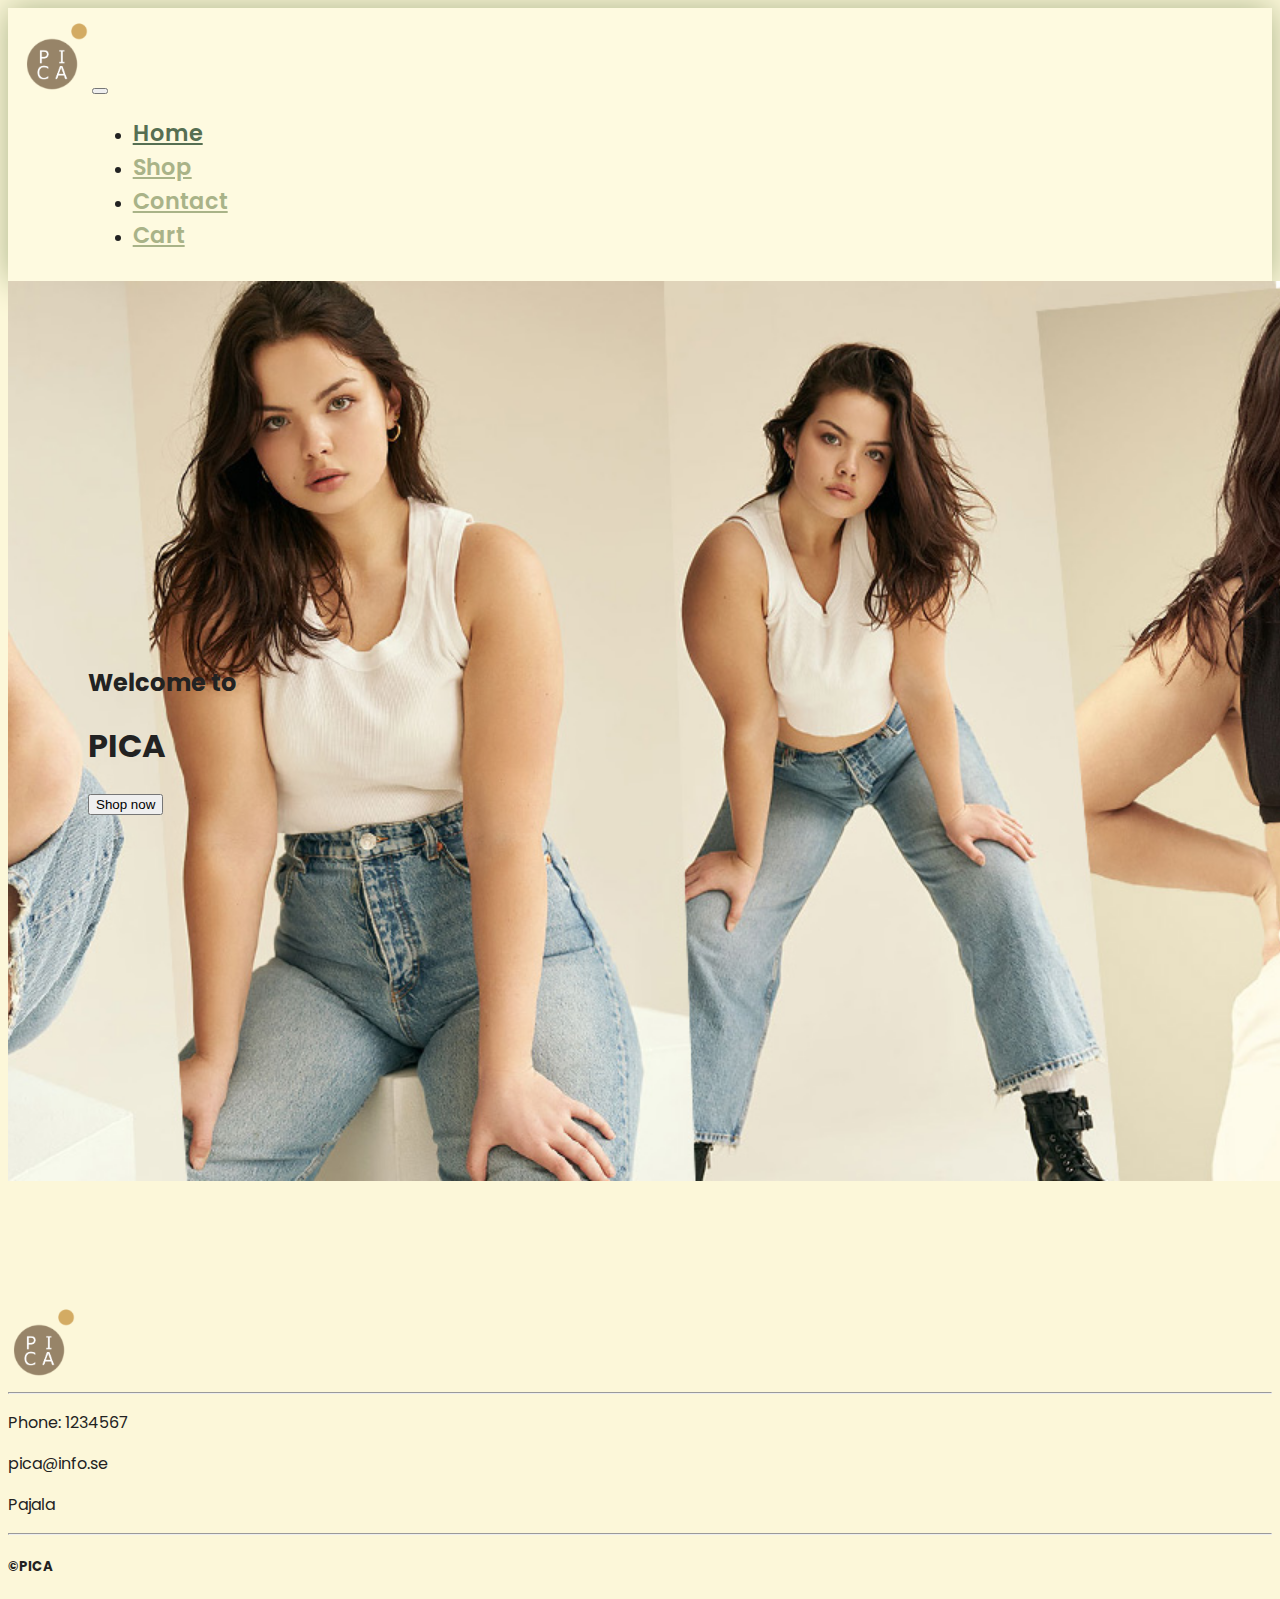
<file: index.html>
<!DOCTYPE html>
<html lang="en">

<head>
    <meta charset="UTF-8">
    <meta http-equiv="X-UA-Compatible" content="IE=edge">
    <meta name="viewport" content="width=device-width, initial-scale=1.0">
    <title>Document</title>

    <link href="https://cdn.jsdelivr.net/npm/bootstrap@5.3.0-alpha1/dist/css/bootstrap.min.css" rel="stylesheet"
        integrity="sha384-GLhlTQ8iRABdZLl6O3oVMWSktQOp6b7In1Zl3/Jr59b6EGGoI1aFkw7cmDA6j6gD" crossorigin="anonymous">
        <link rel="stylesheet" href="https://cdn.jsdelivr.net/npm/bootstrap-icons@1.7.2/font/bootstrap-icons.css">    

    <link rel="stylesheet" href="style.css">

</head>

<body>

    <nav class="navbar navbar-expand-md sticky-top">
        <div class="container-fluid">
            <a class="navbar-brand" href="index.html"><img src="img/logo.png" height=70 alt=""></a>
            <button class="navbar-toggler" type="button" data-toggle="collapse" data-target="#navbarResponsive">
                <span class="navbar-toggler-icon"></span>
            </button>
            <div class="collapse navbar-collapse justify-content-center p-4" id="navbarResponsive">
                <ul class="navbar-nav ml-auto">
                    <li class="nav-item">
                        <a class="nav-link active" href="index.html">Home</a>
                    </li>
                    <li class="nav-item">
                        <a class="nav-link" href="shop.html">Shop</a>
                    </li>
                    <li class="nav-item">
                        <a class="nav-link" href="#">Contact</a>
                    </li>
                    <li class="nav-item">
                        <a class="nav-link" href="shoppingCart.html">Cart</a>
            
                     
                    </li>
                </ul>
            </div>
        </div>
    </nav>
    <section class="hero">
        <div container class="cFront">
            <h2>Welcome to</h2>
            <h1>PICA</h1>
            <button type="button" onclick="location.href='shop.html'" class="btn btn-dark" data-bs-success="shop.html">Shop now</button>
        

        </container>


    </section>


    <footer>
        <div class="container-fluid padding">
            <div class="row text-center">
                <div class="col-md-12">
                    <img src="img/logo.png" height="70">
                    <hr class="light">
                    <p>Phone: 1234567</p>
                    <p>pica@info.se</p>
                    <p>Pajala</p>
                </div>

                <div class="col-12">
                    <hr class="light">
                    <h5>&copy;PICA</h5>
                </div>
            </div>
        </div>
        </footer>



    <script src="https://cdn.jsdelivr.net/npm/bootstrap@5.3.0-alpha1/dist/js/bootstrap.bundle.min.js"
    integrity="sha384-w76AqPfDkMBDXo30jS1Sgez6pr3x5MlQ1ZAGC+nuZB+EYdgRZgiwxhTBTkF7CXvN"
    crossorigin="anonymous"></script>

    <script src="script.js"></script>

</body>

</html>
</file>
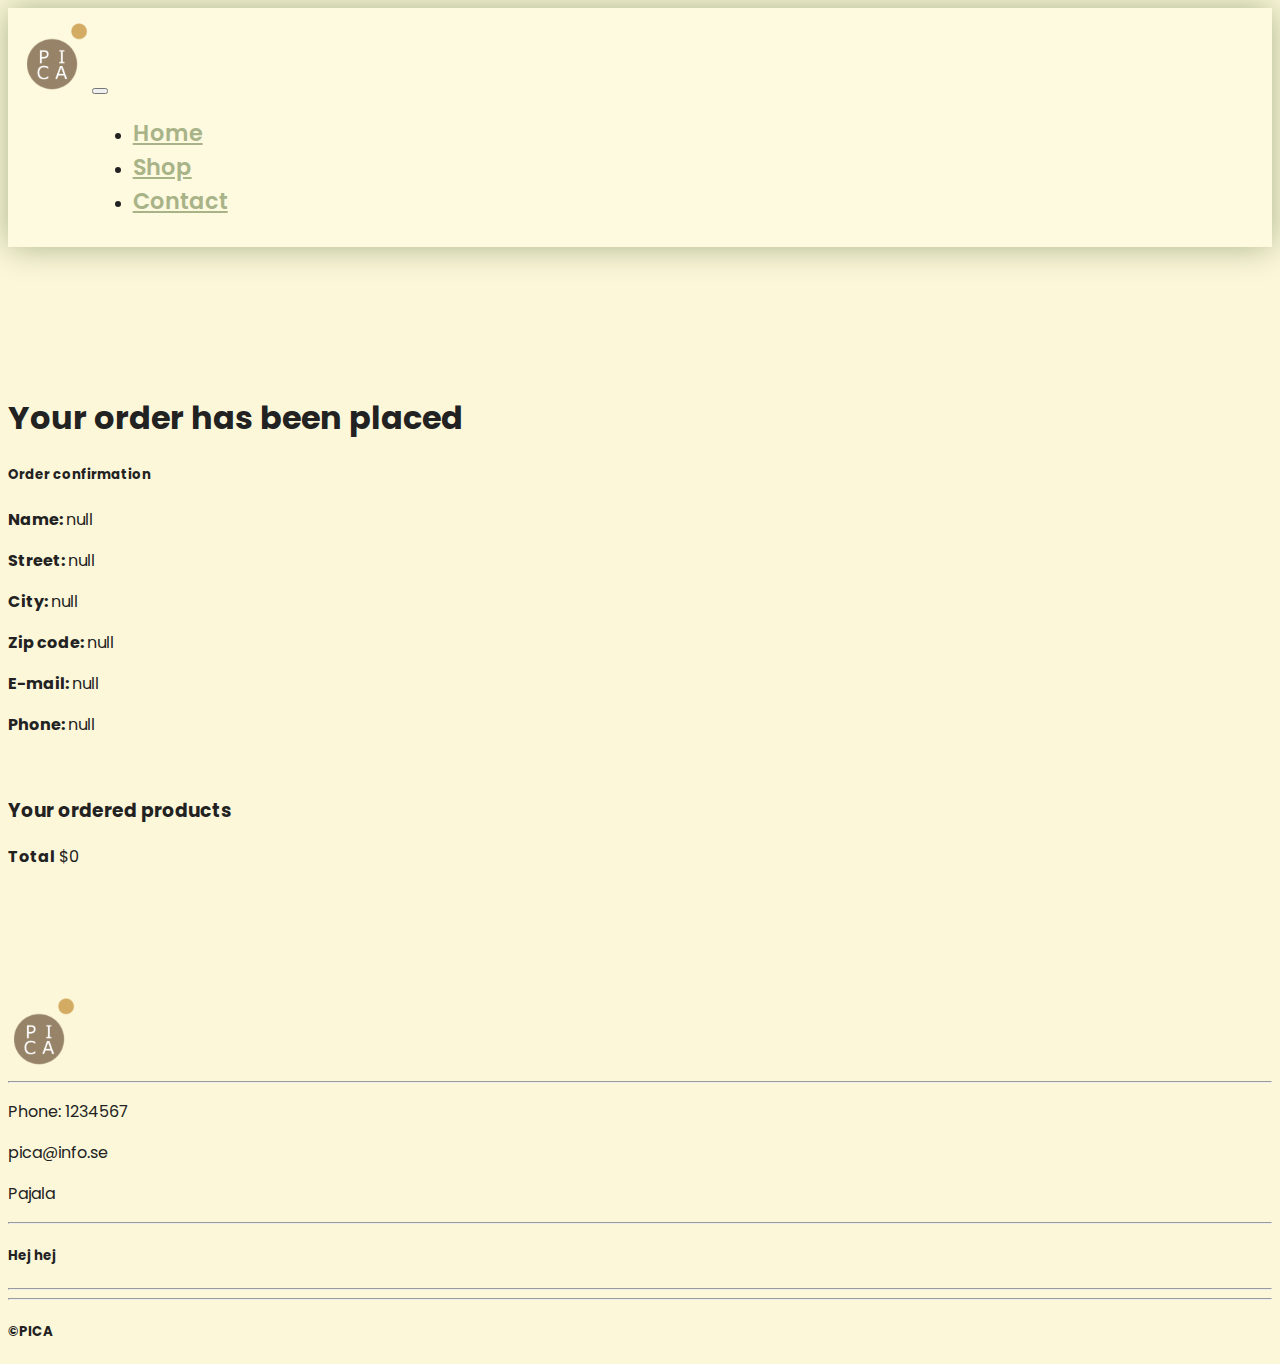
<file: confirmed.html>
<!DOCTYPE html>
<html lang="en">

<head>
    <meta charset="UTF-8">
    <meta http-equiv="X-UA-Compatible" content="IE=edge">
    <meta name="viewport" content="width=device-width, initial-scale=1.0">
    <title>Document</title>

    <link href="https://cdn.jsdelivr.net/npm/bootstrap@5.3.0-alpha1/dist/css/bootstrap.min.css" rel="stylesheet"
        integrity="sha384-GLhlTQ8iRABdZLl6O3oVMWSktQOp6b7In1Zl3/Jr59b6EGGoI1aFkw7cmDA6j6gD" crossorigin="anonymous">



    <link rel="stylesheet" href="style.css">

</head>

<body>

    <nav class="navbar navbar-expand-md sticky-top">
        <div class="container-fluid">
            <a class="navbar-brand" href="index.html"><img src="img/logo.png" height=70 alt=""></a>
            <button class="navbar-toggler" type="button" data-bs-toggle="collapse" data-bs-target="#navbarResponsive">
                <span class="navbar-toggler-icon"></span>
            </button>
            <div class="collapse navbar-collapse justify-content-center p-4" id="navbarResponsive">
                <ul class="navbar-nav ml-auto">
                    <li class="nav-item">
                        <a class="nav-link" href="index.html">Home</a>
                    </li>
                    <li class="nav-item">
                        <a class="nav-link" href="shop.html">Shop</a>
                    </li>
                    <li class="nav-item">
                        <a class="nav-link" href="contact.html">Contact</a>
                    </li>
                </ul>
            </div>
        </div>
    </nav>

    <div class="container">
        <div class="row" id="confirmed">
            <h1>Your order has been placed</h1>
            <h5>Order confirmation</h5>
            <p id="confirmed-name"></p>
            <p id="confirmed-street"></p>
            <p id="confirmed-city"></p>
            <p id="confirmed-zip"></p>
            <p id="confirmed-email"></p>
            <p id="confirmed-phone"></p>

            <section class="container">
                <br>
                <h3 class="section-header">Your ordered products</h3>

                <div id="cart-item"></div>

                <div class="cart-total">
                    <strong class="cart-total-title">Total</strong>
                    <span class="cart-total-price" id="totPrice">$0</span>
                </div>
            </section>

        </div>
    </div>

    <footer>
        <div class="container-fluid padding">
            <div class="row text-center">
                <div class="col-md-6">
                    <img src="img/logo.png" height="70" alt="">
                    <hr class="light">
                    <p>Phone: 1234567</p>
                    <p>pica@info.se</p>
                    <p>Pajala</p>
                </div>
                <div class="col-md-6">
                    <hr class="light">
                    <h5>Hej hej</h5>
                    <hr class="light">

                </div>
                <div class="col-12">
                    <hr class="light">
                    <h5>&copy;PICA</h5>
                </div>
            </div>
        </div>
    </footer>



    <script src="https://cdn.jsdelivr.net/npm/bootstrap@5.3.0-alpha1/dist/js/bootstrap.bundle.min.js"
        integrity="sha384-w76AqPfDkMBDXo30jS1Sgez6pr3x5MlQ1ZAGC+nuZB+EYdgRZgiwxhTBTkF7CXvN"
        crossorigin="anonymous"></script>

    <script src="confirmed.js"></script>
     
</body>
</html>
</file>
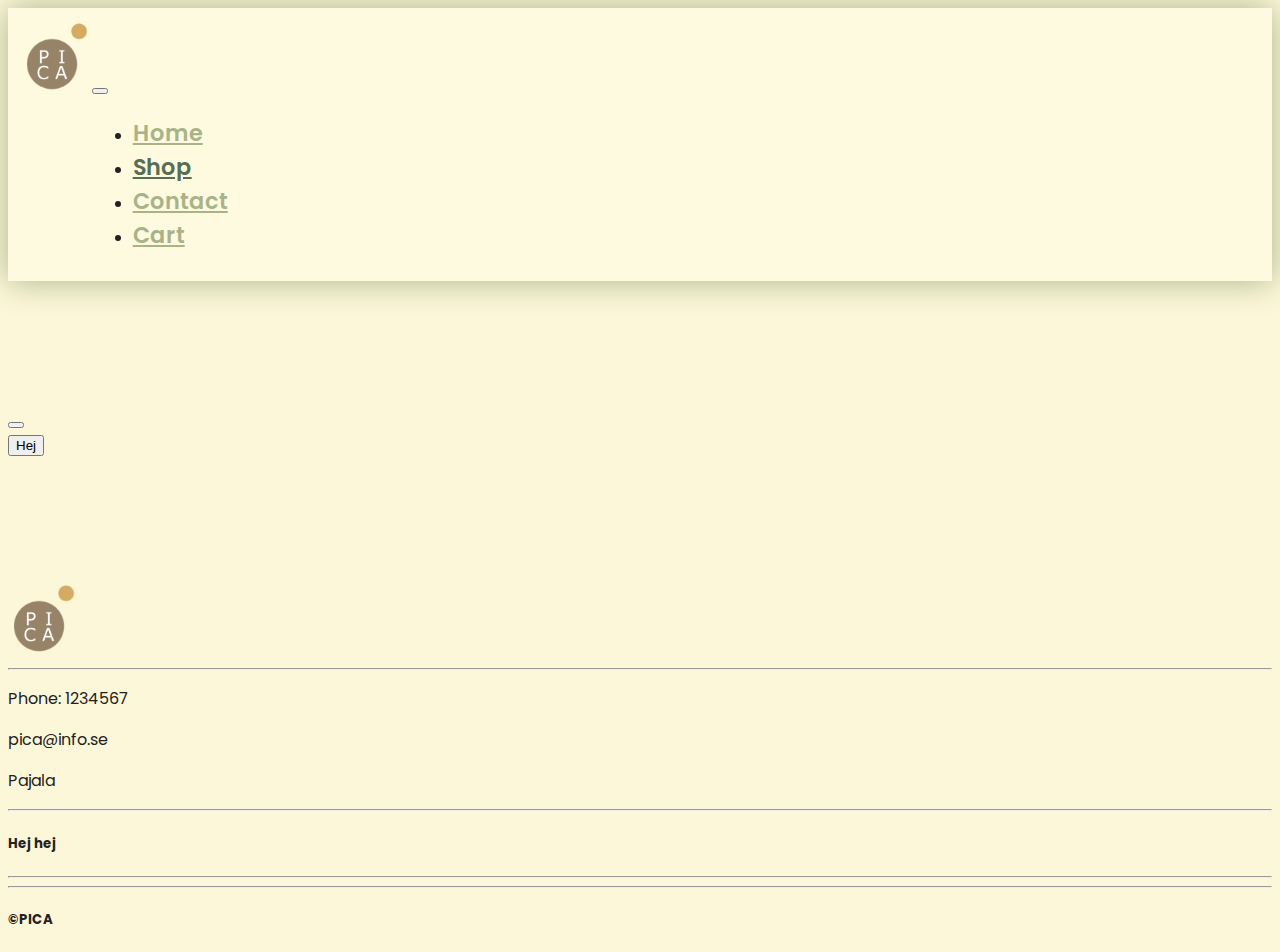
<file: shop.html>
<!DOCTYPE html>
<html lang="en">

<head>
    <meta charset="UTF-8">
    <meta http-equiv="X-UA-Compatible" content="IE=edge">
    <meta name="viewport" content="width=device-width, initial-scale=1.0">
    <title>Document</title>

    <link href="https://cdn.jsdelivr.net/npm/bootstrap@5.3.0-alpha1/dist/css/bootstrap.min.css" rel="stylesheet"
        integrity="sha384-GLhlTQ8iRABdZLl6O3oVMWSktQOp6b7In1Zl3/Jr59b6EGGoI1aFkw7cmDA6j6gD" crossorigin="anonymous">

    <link rel="stylesheet" href="style.css">

</head>

<body>

    <!-- NAVBAR -->
    <nav class="navbar navbar-expand-md sticky-top">
        <div class="container-fluid">
            <a class="navbar-brand" href="index.html"><img src="img/logo.png" height=70 alt=""></a>
            <button class="navbar-toggler" type="button" data-toggle="collapse" data-target="#navbarResponsive">
                <span class="navbar-toggler-icon"></span>
            </button>
            <div class="collapse navbar-collapse justify-content-center p-4" id="navbarResponsive">
                <ul class="navbar-nav ml-auto">
                    <li class="nav-item">
                        <a class="nav-link" href="index.html">Home</a>
                    </li>
                    <li class="nav-item">
                        <a class="nav-link active" href="shop.html">Shop</a>
                    </li>
                    <li class="nav-item">
                        <a class="nav-link" href="#">Contact</a>
                    </li>
                    <li class="nav-item">
                        <a class="nav-link" href="shoppingCart.html" id="cart">Cart</a>
                    </li>
                </ul>
            </div>
        </div>
    </nav>

    <!-- PRODUCT CONTAINERS -->
    <div class="container">
        <div class="row g-5" id="product-row">
            

        </div>
    </div>

    <!-- READ MORE MODAL -->
    <div class="modal fade" id="modal">
        <div class="modal-dialog">
            <div class="modal-content">
                <div class="modal-header">
                    <button class="btn-close" data-bs-dismiss="modal"></button>
                </div>
                <div class="modal-body">

                </div>
                <div class="modal-footer">
                    <button type="button" class="hej">Hej</button>
                </div>
            </div>
        </div>
    </div>

<!-- FOOTER -->
    <footer>
        <div class="container-fluid padding">
            <div class="row text-center">
                <div class="col-md-6">
                    <img src="img/logo.png" height="70" alt="">
                    <hr class="light">
                    <p>Phone: 1234567</p>
                    <p>pica@info.se</p>
                    <p>Pajala</p>
                </div>
                <div class="col-md-6">
                    <hr class="light">
                    <h5>Hej hej</h5>
                    <hr class="light">

                </div>
                <div class="col-12">
                    <hr class="light">
                    <h5>&copy;PICA</h5>
                </div>
            </div>
        </div>
    </footer>


    <script src="https://cdn.jsdelivr.net/npm/bootstrap@5.3.0-alpha1/dist/js/bootstrap.bundle.min.js"
        integrity="sha384-w76AqPfDkMBDXo30jS1Sgez6pr3x5MlQ1ZAGC+nuZB+EYdgRZgiwxhTBTkF7CXvN"
        crossorigin="anonymous"></script>

    <script src="script.js"></script>


</body>

</html>
</file>
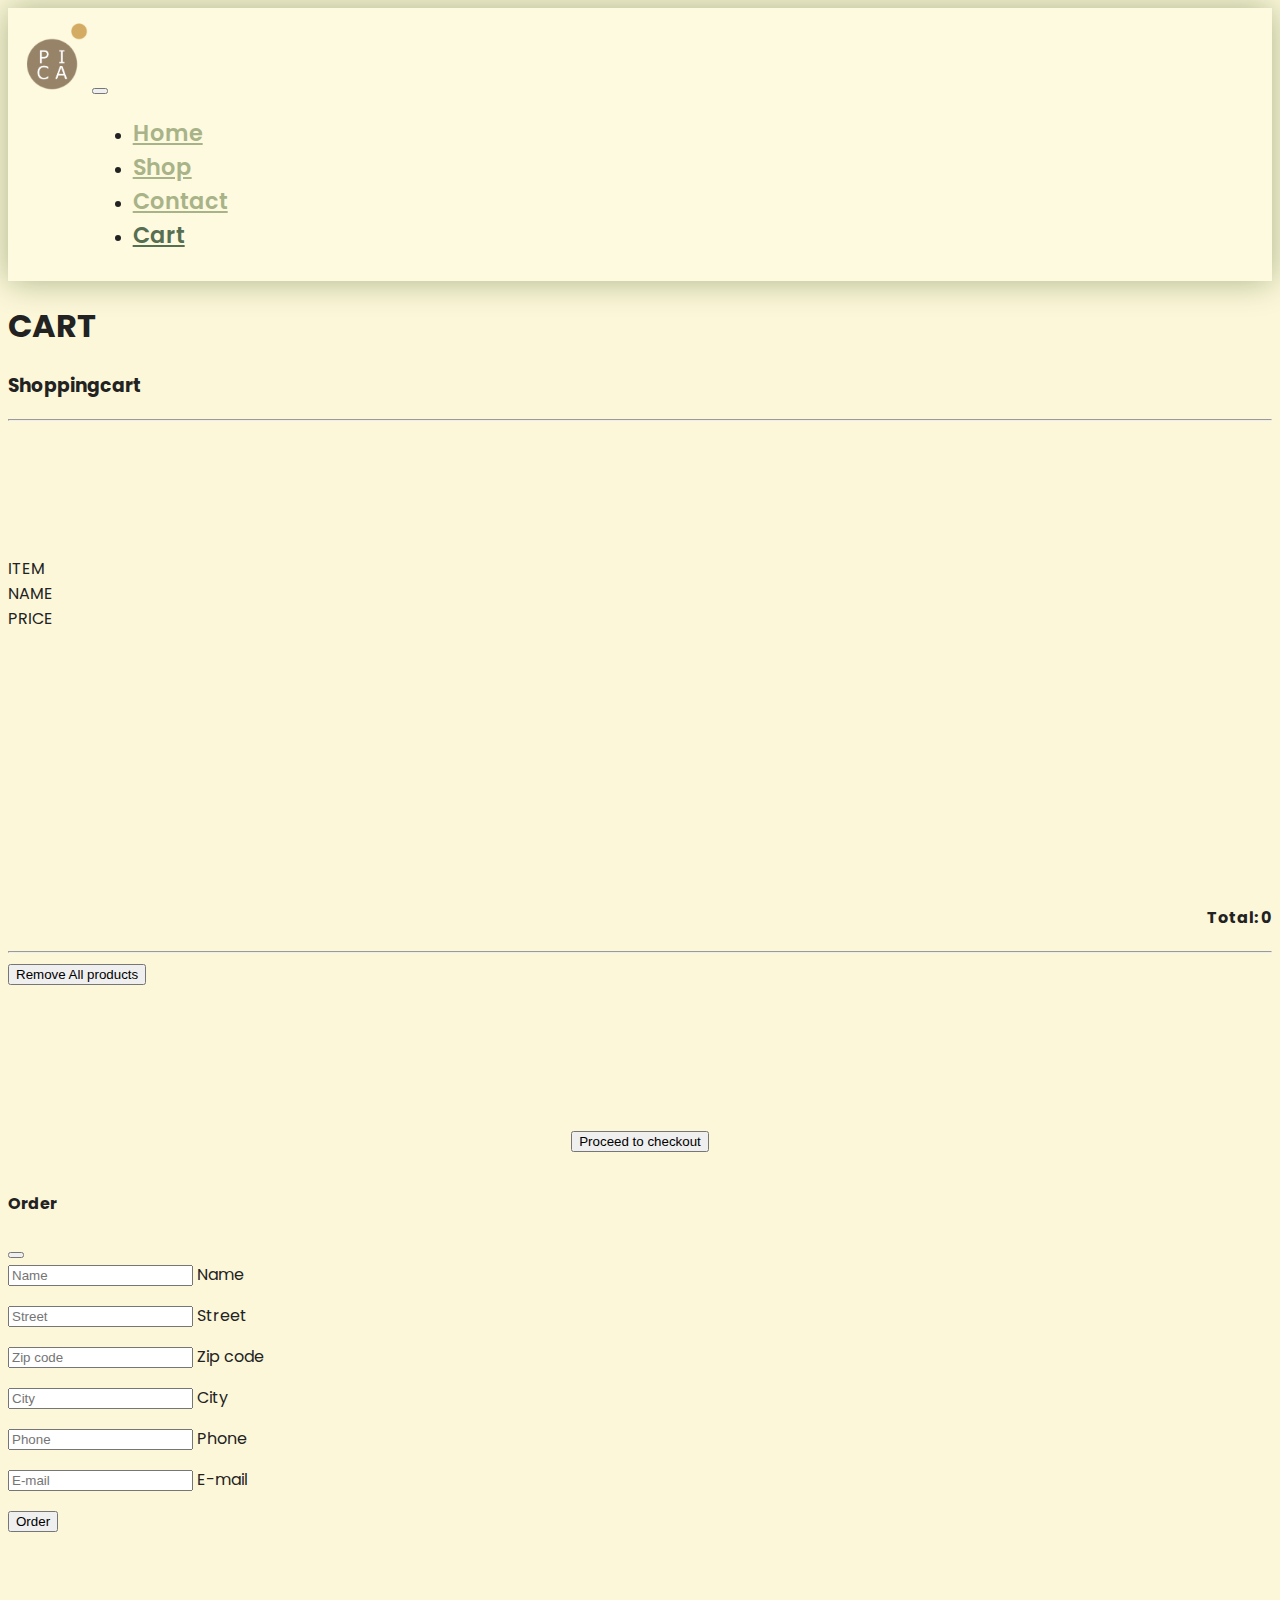
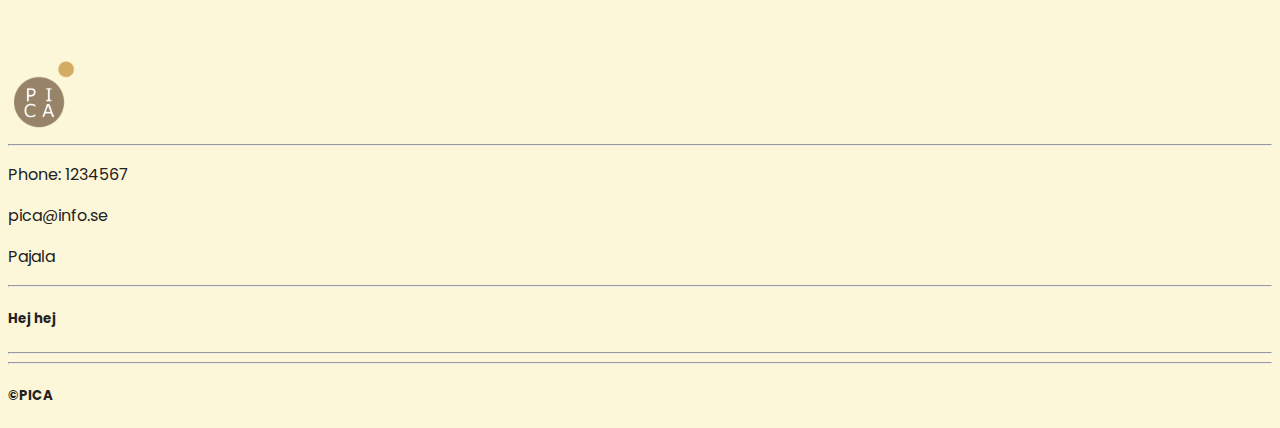
<file: shoppingCart.html>
<!DOCTYPE html>
<html lang="en">

<head>
    <meta charset="UTF-8">
    <meta http-equiv="X-UA-Compatible" content="IE=edge">
    <meta name="viewport" content="width=device-width, initial-scale=1.0">
    <title>Document</title>

    <link href="https://cdn.jsdelivr.net/npm/bootstrap@5.3.0-alpha1/dist/css/bootstrap.min.css" rel="stylesheet"
        integrity="sha384-GLhlTQ8iRABdZLl6O3oVMWSktQOp6b7In1Zl3/Jr59b6EGGoI1aFkw7cmDA6j6gD" crossorigin="anonymous">

    <link rel="stylesheet" href="https://cdn.jsdelivr.net/npm/bootstrap-icons@1.7.2/font/bootstrap-icons.css">

    <link rel="stylesheet" href="style.css">

</head>

<body>

    <nav class="navbar navbar-expand-md sticky-top">
        <div class="container-fluid">
            <a class="navbar-brand" href="index.html"><img src="img/logo.png" height=70 alt=""></a>
            <button class="navbar-toggler" type="button" data-toggle="collapse" data-target="#navbarResponsive">
                <span class="navbar-toggler-icon"></span>
            </button>
            <div class="collapse navbar-collapse justify-content-center p-4" id="navbarResponsive">
                <ul class="navbar-nav ml-auto">
                    <li class="nav-item">
                        <a class="nav-link" href="#">Home</a>
                    </li>
                    <li class="nav-item">
                        <a class="nav-link" href="shop.html">Shop</a>
                    </li>
                    <li class="nav-item">
                        <a class="nav-link" href="#">Contact</a>
                    </li>
                    <li class="nav-item">
                        <a class="nav-link active" href="#">Cart</a>
                    </li>
                </ul>
            </div>
        </div>
    </nav>




    <section class="container">
        <h1 class="section-header pt-5">CART</h1>
        <h3 class="street-text pt-5">Shoppingcart</h3>
        <hr>
        <div class="row text-center">
            <div class="col-1">ITEM</div>
            <div class="col-3">NAME</div>
            <div class="col-8">PRICE</div>

        </div>

        <div class="container" id="cartCon">
            <div class="row" id="testing">

            </div>

                <div class="row text-end">
                    <div class="col-9"></div>
                    <div class="col-3 ">
                        <h4 class="total" id="total">Total: 0</h4>
                        <hr class="light">
                    </div>
                </div>
            


            <button type="button" class="btn btn-danger" onclick="removeAllProducts()">Remove All products</button>
            <div class="row">
                <div class="col" id="checkout-col">
                    <div class="text-end">
                        <Button type="button" clasS="btn btn-primary  " id="checkout" data-bs-toggle="modal"
                            data-bs-target="#modalForm">Proceed to
                            checkout</Button>
                    </div>
                </div>
            </div>

        </div>
    </section>


    <div class="modal fade" id="modalForm">
        <div class="modal-dialog" role="document">
            <div class="modal-content">
                <div class="modal-header text-center">
                    <h4 class="modal-title w100 font-weight-bold">Order</h4>
                    <button class="btn-close" data-bs-dismiss="modal" aria-label="close"></button>
                </div>
                <div class="modal-body mx-3">
                    <div class="md-form mb-5">
                        <i class="fas fa-envelope prefix grey-text"></i>
                        <div class="form-floating">
                            <input type="text" id="name" class="form-control validate" placeholder="Name">
                            <label>Name</label>
                        </div>
                        <p id="name-text"></p>
                    </div>
                    <div class="md-form mb-5">
                        <i class="fas fa-envelope prefix grey-text"></i>
                        <div class="form-floating">
                            <input type="text" id="street" class="form-control validate" placeholder="Street">
                            <label>Street</label>
                        </div>
                        <p id="street-text"></p>
                    </div>
                    <div class="md-form mb-5">
                        <i class="fas fa-envelope prefix grey-text"></i>
                        <div class="form-floating">
                            <input type="text" id="zip" class="form-control validate" placeholder="Zip code">
                            <label>Zip code</label>
                        </div>
                        <p id="zip-text"></p>
                    </div>
                    <div class="md-form mb-5">
                        <i class="fas fa-envelope prefix grey-text"></i>
                        <div class="form-floating">
                            <input type="text" id="city" class="form-control validate" placeholder="City">
                            <label>City</label>
                        </div>
                        <p id="city-text"></p>
                    </div>
                    <div class="md-form mb-5">
                        <i class="fas fa-envelope prefix grey-text"></i>
                        <div class="form-floating">
                            <input type="tel" id="phone" class="form-control validate" placeholder="Phone">
                            <label>Phone</label>
                        </div>
                        <p id="phone-text"></p>
                    </div>
                    <div class="md-form mb-5">
                        <i class="fas fa-envelope prefix grey-text"></i>
                        <div class="form-floating">
                            <input type="email" id="email" class="form-control validate" placeholder="E-mail">
                            <label>E-mail</label>
                        </div>
                        <p id="email-text"></p>
                    </div>
                    <div class="modal-footer d-flex justify-content-center">
                        <button class="btn btn-default" onclick="validate()">Order</button>
                    </div>
                </div>
            </div>
        </div>
    </div>
  

    <footer>
        <div class="container-fluid padding">
            <div class="row text-center">
                <div class="col-md-6">
                    <img src="img/logo.png" height="70" alt="">
                    <hr class="light">
                    <p>Phone: 1234567</p>
                    <p>pica@info.se</p>
                    <p>Pajala</p>
                </div>
                <div class="col-md-6">
                    <hr class="light">
                    <h5>Hej hej</h5>
                    <hr class="light">

                </div>
                <div class="col-12">
                    <hr class="light">
                    <h5>&copy;PICA</h5>
                </div>
            </div>
        </div>
    </footer>










    <script src="https://cdn.jsdelivr.net/npm/bootstrap@5.3.0-alpha1/dist/js/bootstrap.bundle.min.js"
        integrity="sha384-w76AqPfDkMBDXo30jS1Sgez6pr3x5MlQ1ZAGC+nuZB+EYdgRZgiwxhTBTkF7CXvN"
        crossorigin="anonymous"></script>

    <script src="script.js"></script>

</body>

</html>
</file>
<file: style.css>
@import url('https://fonts.googleapis.com/css2?family=Golos+Text&family=IBM+Plex+Mono&display=swap');
@import url('https://fonts.googleapis.com/css?family=Poppins:400,500,700');

body{
    background-color:hsl(51, 85%, 92%);
    /* font-family: 'Golos Text', sans-serif; */
    font-family: 'Poppins', sans-serif;
    color: #222;
}

/* ---------NAVBAR----------- */
.navbar-collapse li{
    margin: 0 6%; 
    
}

.navbar{
    background: #FEFAE0;
    padding: .8rem;
    box-shadow: 0 0 2rem #A9B388;
}

.navbar a{
    font-weight: 600;
    font-size: 1.4rem;
    color: #A9B388;
}


.navbar .nav-link.active {
    color: #566f52;
}

.navbar .nav-link:hover{
    color: #566F52
}


/* ----------SHOP------ */
 .row{
    background-color: transparent;
    padding-top: 10%;
} 

.col{
    /* background-color: white;
   
    align-items: center; */
    padding-right: 15px;
    padding-left: 15px;
    padding-top: 15px; 
    background-color: white;
    /* margin: 0 auto; */
    padding: 40px 10px;
    text-align: center;
    box-shadow:
      0 2px 4px rgba(0,0,0,0.10),
      0 1px 2px rgba(0,0,0,0.22);
      padding: 16px 20px;

      display: flex;
      flex-direction: column;
      justify-content: flex-end;
}


.product-img {
    max-width: 150px;
    max-height: 150px;
    align-items: center;
}

.product-img:hover{
    transform: scale(1.2);
}

.product-category {
    font-weight: 650;
}

.add-to-cart{
    text-decoration: none;
    border: none;
    /* border-color: #566F52; */
    padding: 3px 7px;
    
    
    border-radius: 0.8rem;
     box-shadow: 0 0 0.3rem #222;
    background-color:#A9B388;
    color:#FEFAE0

}

.add-to-cart:hover{
    color: #566f52;
    transition: 0.5s;
    
}


#pricecon{
    background-color: white;
    position:relative;
}


.procuct-price-container{
align-self: stretch;

}

.more{
    text-decoration: none;
    color: #222;
    font-weight: 500;
}


 #nameT{
    font-weight: 600;
 } 

  .hero {
    background-image: url('img/framsida.jpg');
    height: 100vh;
    width: 100%;
    background-size: cover;
    background-position: top 25% right 0;
    padding: 0 80px;
    display: flex;
    flex-direction: column;
    align-items: flex-start;
    justify-content: center;
 }

 .img{
    width: 100px;
    align-items: center;
    
 }

#col-cart .col{

    box-shadow: none;
    

}


#cart-title,
#col-cart,
#col-title,
#col-qt,
#col-price,
#col-price2,
#col-plus,
#col-minus,
#col-delete
{
    
    background-color: transparent;
    box-shadow: none;

}

#col-title{
    font-size: 12px;
}


.total{
    text-align: end;
}

#checkout-col{
background-color: transparent;
box-shadow: none;    
}
</file>
